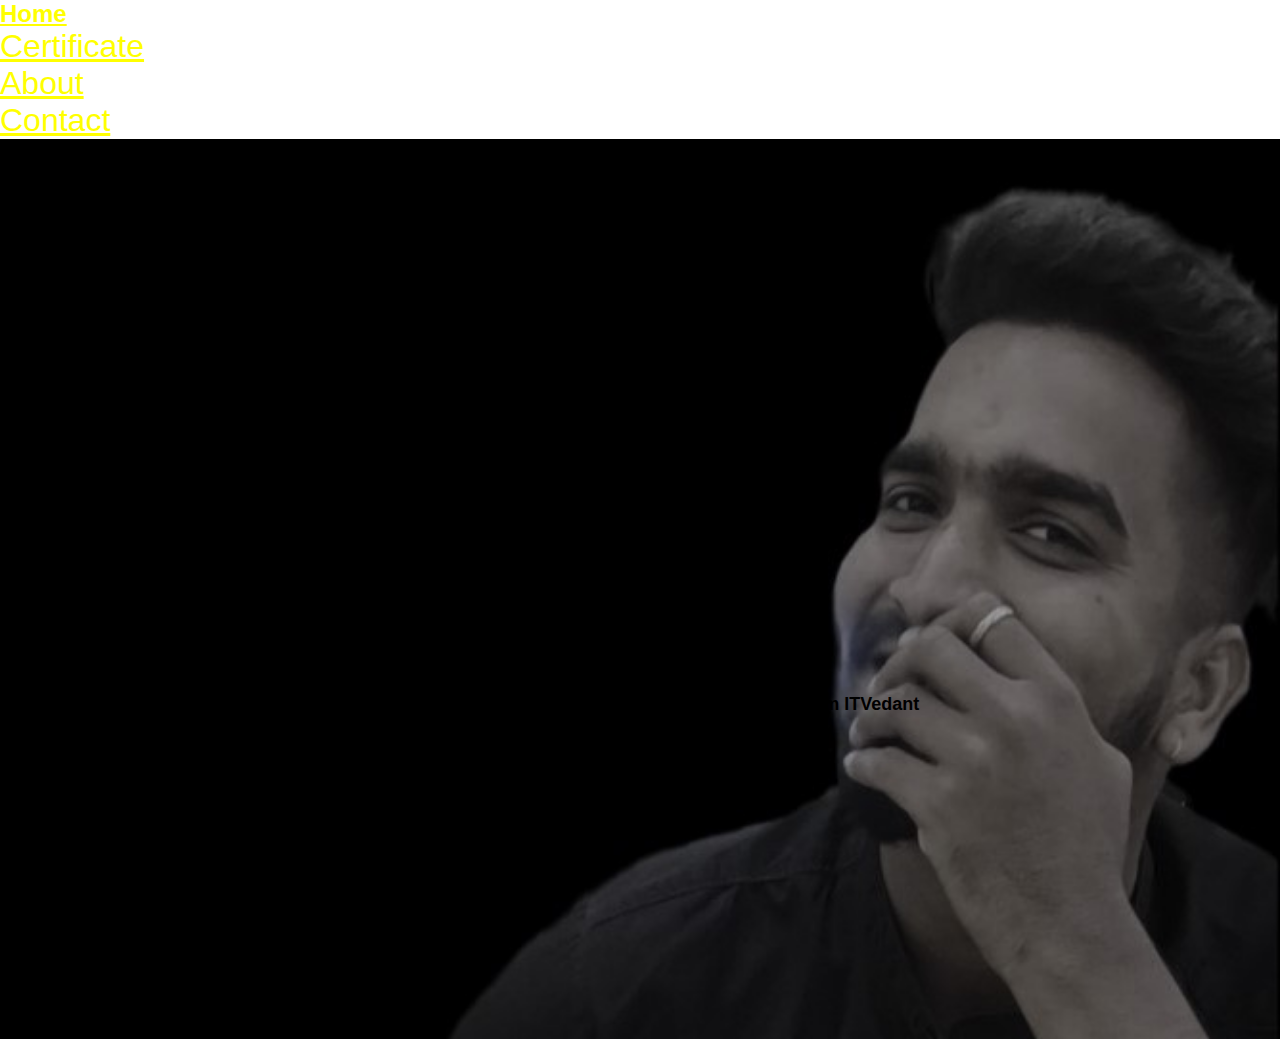
<file: index.html>
<html lang="en">
<head>
    <meta charset="UTF-8">
    <meta http-equiv="X-UA-Compatible" content="IE=edge">
    <meta name="viewport" content="width=device-width, initial-scale=1.0">
    <title>Home Section</title>
     <link href="https://cdn.jsdelivr.net/npm/bootstrap@5.3.0-alpha1/dist/css/bootstrap.min.css" rel="stylesheet" integrity="sha384-GLhlTQ8iRABdZLl6O3oVMWSktQOp6b7In1Zl3/Jr59b6EGGoI1aFkw7cmDA6j6gD" crossorigin="anonymous">
<script src="https://cdn.jsdelivr.net/npm/bootstrap@5.3.0-alpha1/dist/js/bootstrap.bundle.min.js" integrity="sha384-w76AqPfDkMBDXo30jS1Sgez6pr3x5MlQ1ZAGC+nuZB+EYdgRZgiwxhTBTkF7CXvN" crossorigin="anonymous"></script> 
    <link rel="stylesheet" href="style.css">
</head>
<body>
    <nav class="navbar nav navbar-expand navbar-collapse fixed-top navbarScroll ">
        <div class="container">
           <div class="collapse navbar-collapse" id="navbarSupportedContent">
                <ul class="navbar-nav ms-auto">
                    <li class="nav-item active">
                        <a class="nav-link" href="index.html">Home</a>
                    </li>
                    <li class="nav-item">
                        <a class="nav-link" href="Certificate.html">Certificate</a>
                    </li>
                    <li class="nav-item">
                        <a class="nav-link" href="About.html">About</a>
                    </li>
                    <li class="nav-item">
                        <a class="nav-link" href="Contact.html">Contact</a>
                    </li>
                </ul>
            </div>
        </div>
    </nav>
    
    <section class="bgimage" id="home" > 
        
        <div class="container-fluid">
            <!-- <div class="col-lg-12 col-md-12 col-sm-12 col-xs-12"> -->
                <!-- <div class="d-flex align-content-start flex-wrap"> -->
            <div class="row">
                
                        <div class="header">
                            <h1>Full Stack Devloper</h1>
                            <h2>Hi, It's <span>Akshay R</span>athod <br>From India Bengaluru</h2>
                        </div>
                        <div class="skills">
                            <h2> <b>Key Skills </b></h2>
                            <li>HTML, CSS</li>
                            <li>JavaScript</li>
                            <li>Bootstrap & Angular JS</li>
                            <li>AWS Cloud</li>
                            <li>SQL Databases</li>
                            <li>Python</li><br>
                            <h2><b>Certifications</b></h2>
                            <li>Full-Stack Devlopment and AWS From ITVedant</li>
                            <br><br><br>
                        </div>
                </div>
                </div>
            
        
    </section>  

</body>
</html>
</file>
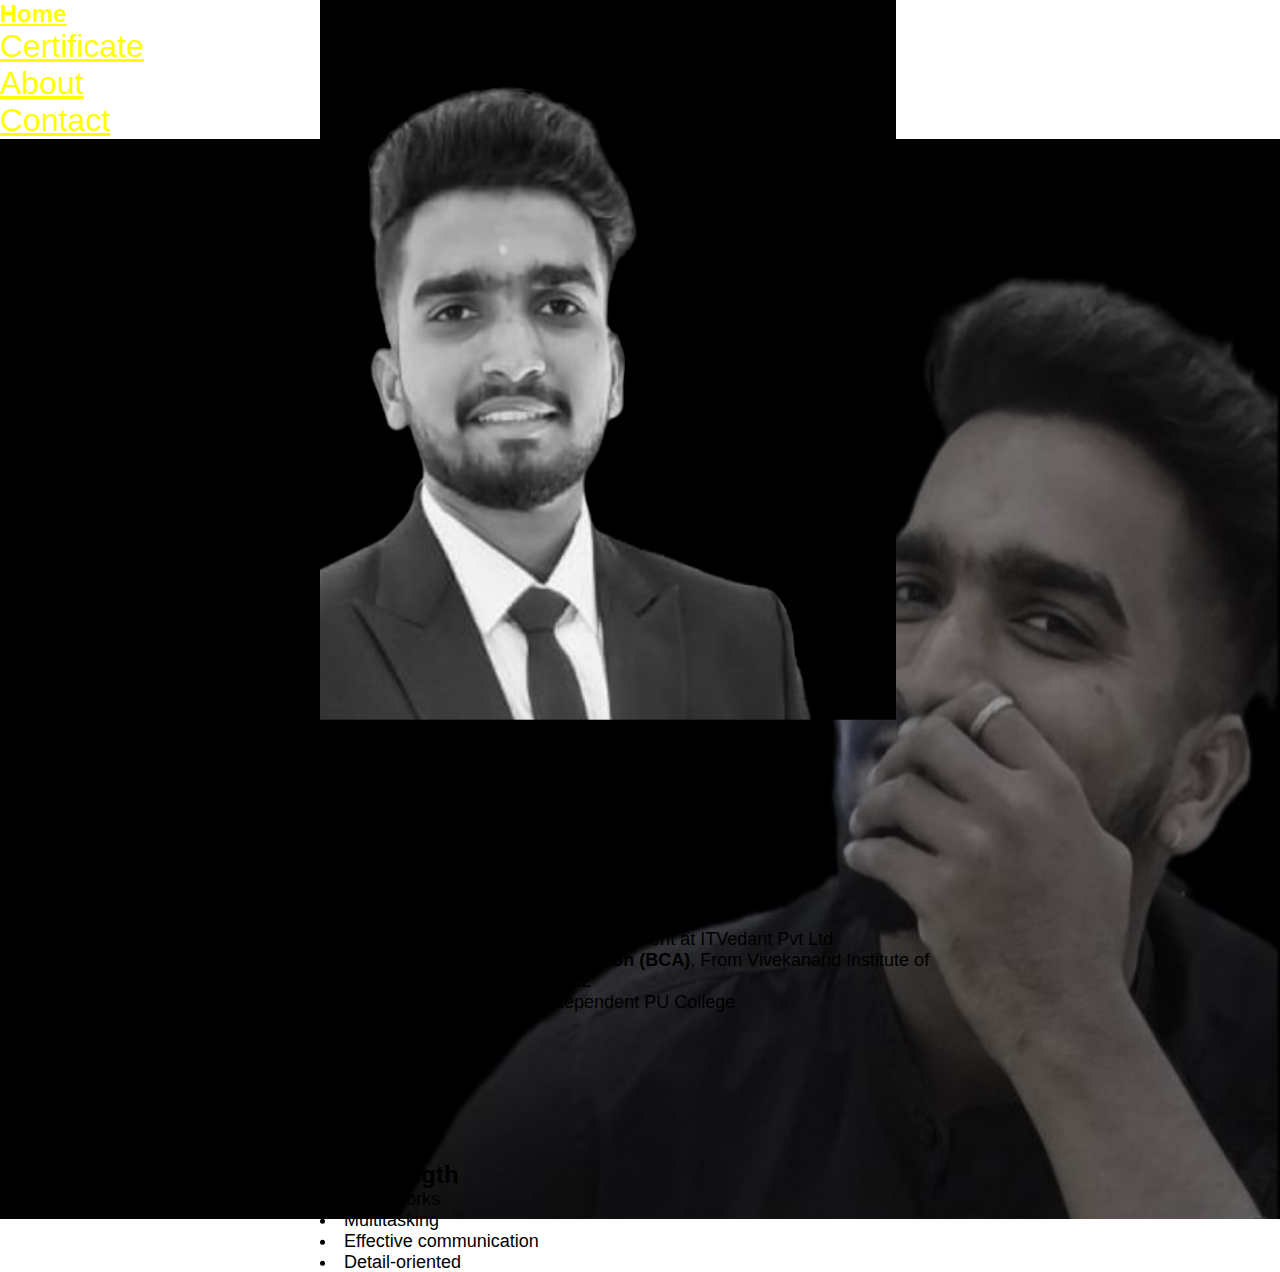
<file: About.html>
<html lang="en">
<head>
    <meta charset="UTF-8">
    <meta http-equiv="X-UA-Compatible" content="IE=edge">
    <meta name="viewport" content="width=device-width, initial-scale=1.0">
    <title>About Section</title>
    <link href="https://cdn.jsdelivr.net/npm/bootstrap@5.3.0-alpha1/dist/css/bootstrap.min.css" rel="stylesheet" integrity="sha384-GLhlTQ8iRABdZLl6O3oVMWSktQOp6b7In1Zl3/Jr59b6EGGoI1aFkw7cmDA6j6gD" crossorigin="anonymous">
<script src="https://cdn.jsdelivr.net/npm/bootstrap@5.3.0-alpha1/dist/js/bootstrap.bundle.min.js" integrity="sha384-w76AqPfDkMBDXo30jS1Sgez6pr3x5MlQ1ZAGC+nuZB+EYdgRZgiwxhTBTkF7CXvN" crossorigin="anonymous"></script>
    <link rel="stylesheet" href="style.css">
</head>
<body>
    <nav class="navbar nav navbar-expand navbar-collapse fixed-top navbarScroll ">
        <div class="container">
           <div class="collapse navbar-collapse" id="navbarSupportedContent">
                <ul class="navbar-nav ms-auto">
                    <li class="nav-item active">
                        <a class="nav-link" href="index.html">Home</a>
                    </li>
                    <li class="nav-item">
                        <a class="nav-link" href="Certificate.html">Certificate</a>
                    </li>
                    <li class="nav-item">
                        <a class="nav-link" href="About.html">About</a>
                    </li>
                    <li class="nav-item">
                        <a class="nav-link" href="Contact.html">Contact</a>
                    </li>
                </ul>
            </div>
        </div>
    </nav>
    <!-- <div class="col-lg-12 col-md-12 col-sm-12 col-xs-12 img_text"> -->
        
        <section class="bgimage" id="index" style="height: 120%;"  ><br>
            <div class="container1">
            <div class="col-lg-12 col-md-12 col-sm-12 col-xs-12 img_text">
        
            <div class="row mt-3">
                <div class="col-lg-3">
                    <img src="Aboutme.png" class= "image">
                </div>
                
                <div class="col-lg-7">
                    <h1 style="margin-left: 20%;" class="aboutme">About Me</h1><br>
                    <!-- <div class="row me-5"> -->
                    <!-- <div class="about"> -->
                    <h4>"Dedicated and efficient full stack developer with <br> a Working knowleged of SQL, Python, Web Devlopment <br> and Java script Certified from IT Vedant Pvt Ltd. <br>Seeking to further improve HTML5 and CSS3 skills <br> as the future full stack developer at Atmospheric Solutions</h4>
                    <!-- </div> -->
                        <!-- <div class="row mt-3"> -->
                            <br> 
                            <h2> Education </h2>    
                            <li>Currently Pursuing Full stack Devlopment at ITVedant Pvt Ltd </li>
                            <li><b>Bachelor in Computer Application (BCA)</b>, From Vivekanand Institute of Management, <b> Graduated in </b> 2022 </li>
                            <li><b>2nd PUC</b> From Gurukul Independent PU College</li>
                        <!-- </div> -->
                        <!-- <div class="row mt-3"> -->
                            <br> 
                            <h2> Languages </h2>
                            <li>English</li>
                            <li>Hindi</li>
                            <li>Kannada</li>
                            <li>Lambani</li>
                        <!-- </div> -->
                        <br>                
                        <!-- <div class="row mt-3"> -->
                            <h2>My Strength</h2>
                            <li>Team works</li>
                            <li>Multitasking</li>
                            <li>Effective communication</li>
                            <li>Detail-oriented</li>
                        <!-- </div> -->
                        </div>
                </div>
        </div> 
        </div>
  
</section>
</body>
</html>
</file>
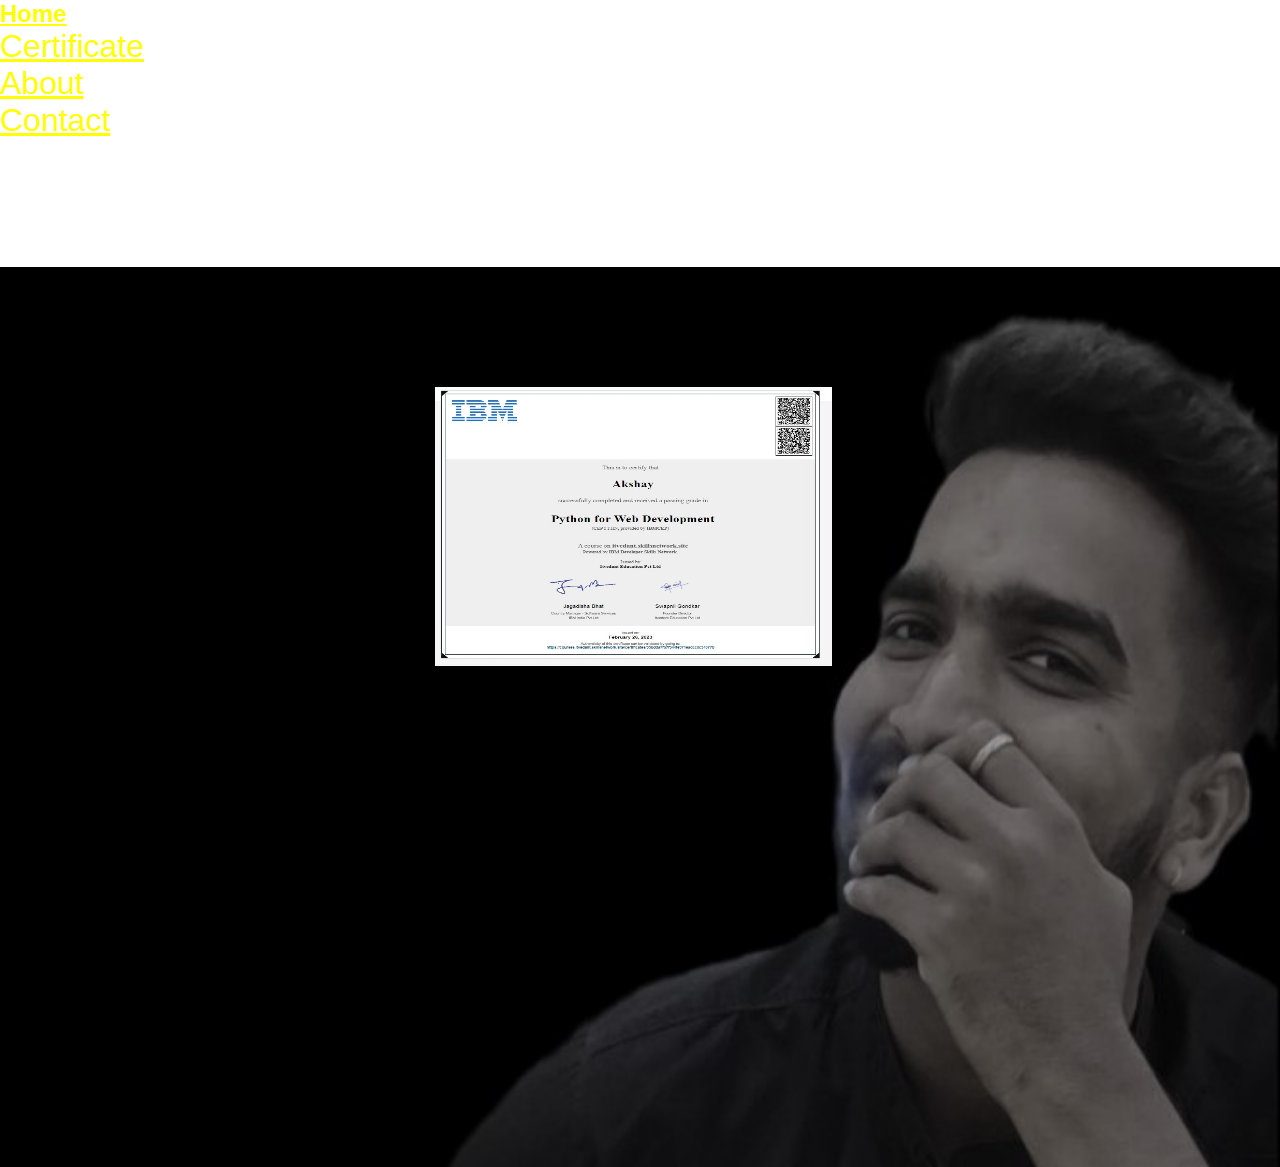
<file: Certificate.html>
<html lang="en">
<head>
    <meta charset="UTF-8">
    <meta http-equiv="X-UA-Compatible" content="IE=edge">
    <meta name="viewport" content="width=device-width, initial-scale=1.0">
    <title>certificates section </title>
    <link href="https://cdn.jsdelivr.net/npm/bootstrap@5.3.0-alpha1/dist/css/bootstrap.min.css" rel="stylesheet" integrity="sha384-GLhlTQ8iRABdZLl6O3oVMWSktQOp6b7In1Zl3/Jr59b6EGGoI1aFkw7cmDA6j6gD" crossorigin="anonymous">
<script src="https://cdn.jsdelivr.net/npm/bootstrap@5.3.0-alpha1/dist/js/bootstrap.bundle.min.js" integrity="sha384-w76AqPfDkMBDXo30jS1Sgez6pr3x5MlQ1ZAGC+nuZB+EYdgRZgiwxhTBTkF7CXvN" crossorigin="anonymous"></script> 
     <link rel="stylesheet" href="style.css">
</head>
<body>
    <nav class="navbar nav navbar-expand navbar-collapse fixed-top navbarScroll ">
        <div class="container">
           <div class="collapse navbar-collapse" id="navbarSupportedContent">
                <ul class="navbar-nav ms-auto">
                    <li class="nav-item active">
                        <a class="nav-link" href="index.html">Home</a>
                    </li>
                    <li class="nav-item">
                        <a class="nav-link" href="Certificate.html">Certificate</a>
                    </li>
                    <li class="nav-item">
                        <a class="nav-link" href="About.html">About</a>
                    </li>
                    <li class="nav-item">
                        <a class="nav-link" href="Contact.html">Contact</a>
                    </li>
                </ul>
            </div>
        </div>
    </nav>
    <div class="col-lg-12 col-md-12 col-sm-12 col-xs-12">
    <section class="bgimage" id="index">
        <div class="container2">
            <div class="row mt-0">
                <div style="text-align: center; margin-top: 10%;">
                    <h1>My Certificate</h1>
                    <h2>"Certification in Python for web developer"</h2>
                    </div>
                <div class="col-lg-0">
                <img src="akshay_certificate.jpg" class= "cerfit">
                </div>
            </div>
        </div>
    </section>
</div>
</body>
</html>
</file>
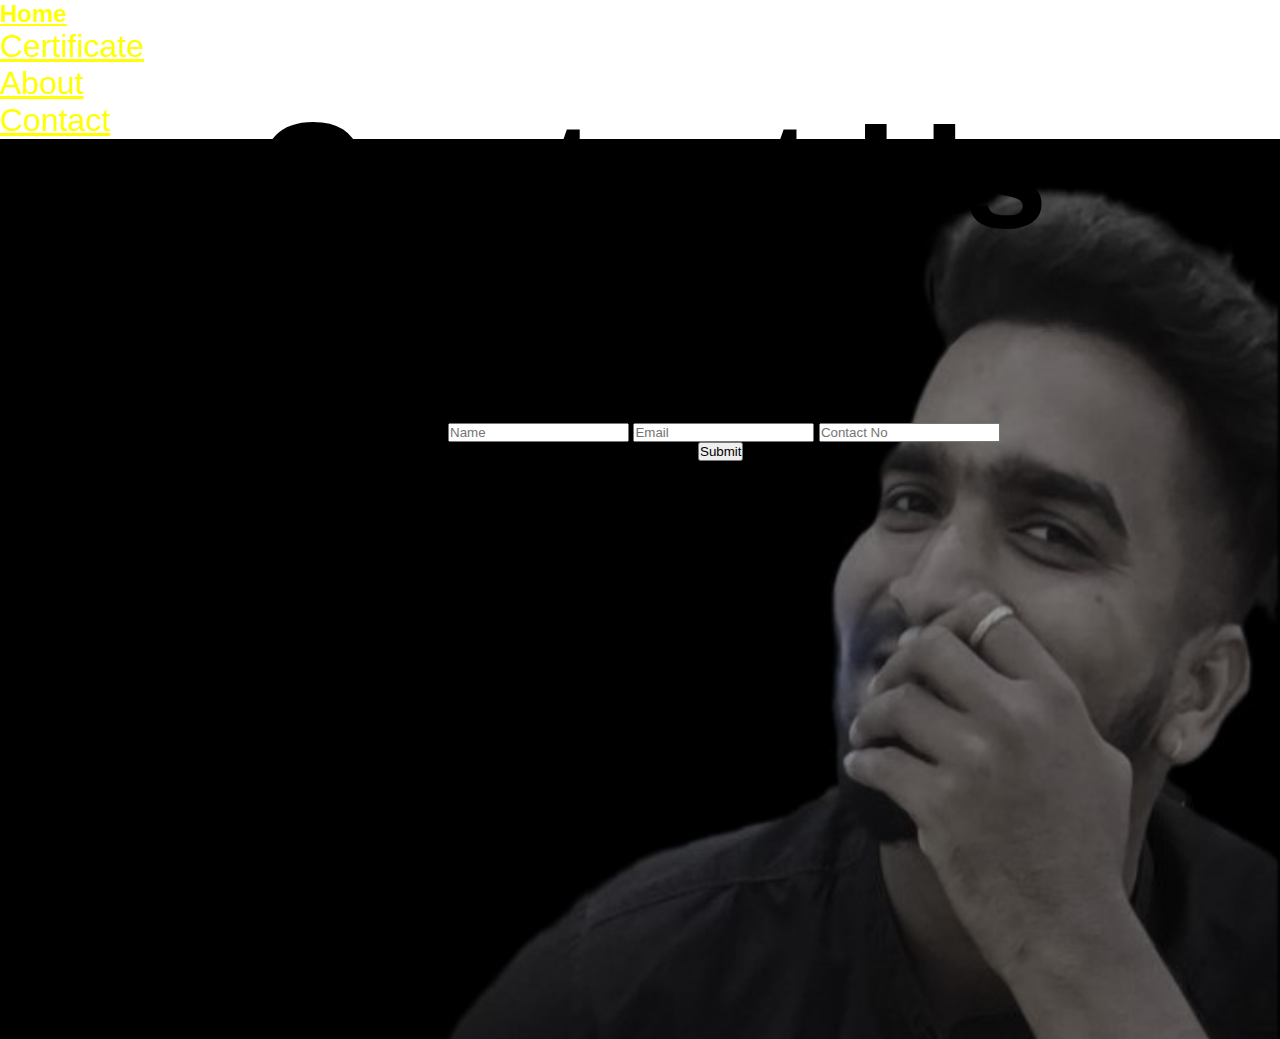
<file: Contact.html>
<html lang="en">
<head>
    <meta charset="UTF-8">
    <meta http-equiv="X-UA-Compatible" content="IE=edge">
    <meta name="viewport" content="width=device-width, initial-scale=1.0">
    <title>Contact Section</title>
     <link href="https://cdn.jsdelivr.net/npm/bootstrap@5.3.0-alpha1/dist/css/bootstrap.min.css" rel="stylesheet" integrity="sha384-GLhlTQ8iRABdZLl6O3oVMWSktQOp6b7In1Zl3/Jr59b6EGGoI1aFkw7cmDA6j6gD" crossorigin="anonymous">
<script src="https://cdn.jsdelivr.net/npm/bootstrap@5.3.0-alpha1/dist/js/bootstrap.bundle.min.js" integrity="sha384-w76AqPfDkMBDXo30jS1Sgez6pr3x5MlQ1ZAGC+nuZB+EYdgRZgiwxhTBTkF7CXvN" crossorigin="anonymous"></script>     
    <link rel="stylesheet" href="style.css">
</head>
<body>
    <nav class="navbar nav navbar-expand navbar-collapse fixed-top navbarScroll ">
        <div class="container">
           <div class="collapse navbar-collapse" id="navbarSupportedContent">
                <ul class="navbar-nav ms-auto">
                    <li class="nav-item active">
                        <a class="nav-link" href="index.html">Home</a>
                    </li>
                    <li class="nav-item">
                        <a class="nav-link" href="Certificate.html">Certificate</a>
                    </li>
                    <li class="nav-item">
                        <a class="nav-link" href="About.html">About</a>
                    </li>
                    <li class="nav-item">
                        <a class="nav-link" href="Contact.html">Contact</a>
                    </li>
                </ul>
            </div>
        </div>
    </nav>
        <section class="bgimage" id="index" style="height: 100%;"> 
            <div class="col-lg-6" style="margin-left: 250px;">
                <script src="checkblack.js"></script>
                    <h1 class="contactus">Contact Us</h1>
                    <div class="contactform">
                        <form action="file:///C:\Users\ratho\OneDrive\Desktop\Akshay\portfolio_project_akshay\Contact.html" method="post" onsubmit=" return checkforblank()">
                        <!-- <div style="margin-left: 250px; margin-top: 300px;"> -->
                         <input type="text" class="form-control mt-3" id="Name" placeholder="Name"> <input type="email" class="form-control mt-3" id="Email"  placeholder="Email">
                        <input type="text" class="form-control mt-3" id="Contact No" placeholder="Contact No">
                        <br>
                        <button style="margin-left: 250px;" type="submit" class="btn btn-primary">Submit</button onclick submit="window.location.href='file:///C:\Users\ratho\OneDrive\Desktop\Akshay\portfolio_project_akshay\Contact.html';"> 
                    </div>
        </div>

        </section>
        
    </body>
</html>
</file>
<file: style.css>
*{
  margin: 0px;
  padding: 0px;
  font-family: sans-serif;
  box-sizing: border-box;
  flex-wrap: wrap;
}
body{
  flex-wrap: wrap;
  color:black;
  
}
 nav ul li{
  display: flex;
  flex-wrap: wrap;
  justify-content: space-between;
 
} 
.nav-link {
  color: yellow;
  font-size:xx-large;
  animation-name:myanim ;
  animation-duration:16s ;
  animation-iteration-count: infinite;
}
.nav-link:hover {
  /* background-color: black; */
  /* color: yellowgreen; */
  font-weight: bold;
  font-size:x-large;

}
.bgimage {
  width:100%;
  height:100%;
  background: url('profile_1.jpg');
  background-size:cover;
  background-position:center;
  /* position: absolute; */
}
.bgimage:hover {
  width:100%;
  height:100%;
  background: url('https://images.unsplash.com/photo-1661956602926-db6b25f75947?ixlib=rb-4.0.3&ixid=MnwxMjA3fDF8MHxwaG90by1wYWdlfHx8fGVufDB8fHx8&auto=format&fit=crop&w=398&q=80');
  background-size:cover;
  background-position:center;
  background-repeat: no-repeat;
  /* position: absolute; */
}
.img_title {
  font-size: 4.5rem;
}
.img_desc {
  font-size: 3rem;
  animation-name:myanim ;
  animation-duration:15s ;
}
.aboutme{
  font-size: 3rem;
  animation-name:myanim ;
  animation-duration:15s ;
}
@keyframes myanim{
  100%{color:rgb(122, 236, 8);}
  80%{color:rgb(9, 90, 241);}
  70%{color:rgb(238, 132, 3);}
  60%{color:rgb(9, 234, 234)}
  50%{color:skyblue}
  40%{color:rgb(6, 239, 6)}
  30%{color:rgb(231, 4, 4)}
  10%{color:rgb(75, 66, 66)}
}

li {font-size: large;}
.header {
  text-align: left;
  position: absolute;
  top: 30%;
  left:55%;
  transform: translate(-50%, -50%);
  color: black;
 }
.header h1{
  animation-name:myanim ;
  animation-duration:14s ;
  animation-iteration-count: infinite;
  font-weight: bold;
}
.header span{
  animation-name:myanim ;
  animation-duration:13s ;
  animation-iteration-count: infinite;
  font-weight: bold;
}
.skills {
  text-align: left;
  position: absolute;
  top: 70%;
  left:55%;
  transform: translate(-50%, -50%);
  color: black;
  font-size: larger;
}
.skills li{
  font-weight: bold;
}
.image {
  max-width: 90%;
}
.cerfit {
  width: 31%;
  height: 31%;
  position:absolute;
  top: 43%; 
  left: 34%; 
}
.cerfit:hover  {
  width: auto;
  height: auto;
  position:absolute;
  top:20%;  
  /* bottom: 30%;  */
  left: 30%;
  /* right: 40%; */
}
.container2 h1{
  /* position: absolute;
  top: 20%;
  left:43%; */
  text-align:center;
  animation-name:myanim ;
  animation-duration:14s ;
  animation-iteration-count: infinite;
  font-weight: bold;
}

#d1{
  font-weight: bold;
  font-size: 50px
}

.contactus{
  font-size: 150px;
  position: absolute;
  top: 10%;
  left:20%;
  animation-name:myanim ;
  animation-duration:14s ;
  animation-iteration-count: infinite;
  font-weight: bold;
}
.contactform{
  /* font-size: 150px; */
  position: absolute;
  top: 47%;
  left:35%;
}
.img_text {
  /* text-align: center; */
  position: absolute;
  top: 65%;
  left: 50%;
  transform: translate(-50%, -50%);
  color: black;
}

/* @media (max-width: 576px) { .contactus{font-size: xx-large;} 
                            .image{height: 50%;
                                  width: 40%;}
                                
                          } */
</file>
